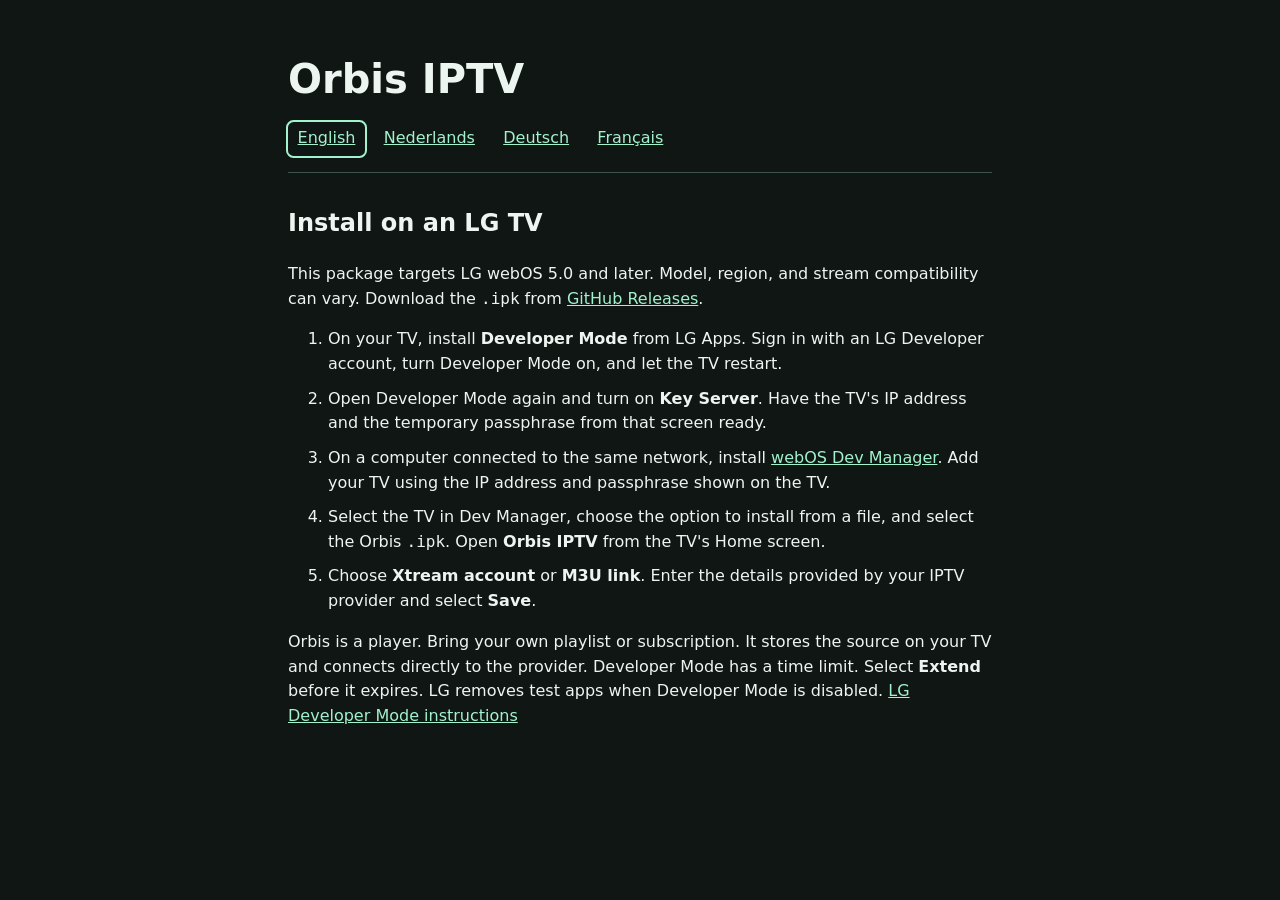
<file: distribution/install.html>
<!doctype html>
<html lang="en">
<head>
  <meta charset="utf-8">
  <meta name="viewport" content="width=device-width, initial-scale=1">
  <title>Install Orbis IPTV</title>
  <style>
    body { margin: 0; background: #101614; color: #edf5f1; font: 1rem/1.55 system-ui, sans-serif; }
    main { max-width: 44rem; margin: 0 auto; padding: 3rem 1.25rem; }
    header { border-bottom: 1px solid #3d5249; padding-bottom: 1rem; }
    h1 { font-size: 2.5rem; margin: 0 0 0.75rem; }
    h2 { margin-top: 2rem; }
    a { color: #a2f2cd; }
    nav a { display: inline-block; padding: 0.28rem 0.6rem; margin-right: 0.25rem; }
    nav a:focus, nav a[aria-current] { outline: 2px solid #a2f2cd; border-radius: 0.35rem; }
    li { margin-bottom: 0.6rem; }
    code { overflow-wrap: anywhere; }
  </style>
</head>
<body>
<main>
  <header>
    <h1>Orbis IPTV</h1>
    <nav aria-label="Language">
      <a href="#en" lang="en">English</a>
      <a href="#nl" lang="nl">Nederlands</a>
      <a href="#de" lang="de">Deutsch</a>
      <a href="#fr" lang="fr">Français</a>
    </nav>
  </header>
  <article id="en" lang="en">
    <h2>Install on an LG TV</h2>
    <p>This package targets LG webOS 5.0 and later. Model, region, and stream compatibility can vary. Download the <code>.ipk</code> from <a href="https://github.com/dedmen7/webos-iptv-rs/releases/latest">GitHub Releases</a>.</p>
    <ol>
      <li>On your TV, install <strong>Developer Mode</strong> from LG Apps. Sign in with an LG Developer account, turn Developer Mode on, and let the TV restart.</li>
      <li>Open Developer Mode again and turn on <strong>Key Server</strong>. Have the TV's IP address and the temporary passphrase from that screen ready.</li>
      <li>On a computer connected to the same network, install <a href="https://github.com/webosbrew/dev-manager-desktop/releases/latest">webOS Dev Manager</a>. Add your TV using the IP address and passphrase shown on the TV.</li>
      <li>Select the TV in Dev Manager, choose the option to install from a file, and select the Orbis <code>.ipk</code>. Open <strong>Orbis IPTV</strong> from the TV's Home screen.</li>
      <li>Choose <strong>Xtream account</strong> or <strong>M3U link</strong>. Enter the details provided by your IPTV provider and select <strong>Save</strong>.</li>
    </ol>
    <p>Orbis is a player. Bring your own playlist or subscription. It stores the source on your TV and connects directly to the provider. Developer Mode has a time limit. Select <strong>Extend</strong> before it expires. LG removes test apps when Developer Mode is disabled. <a href="https://webostv.developer.lge.com/develop/getting-started/developer-mode-app">LG Developer Mode instructions</a></p>
  </article>
  <article id="nl" lang="nl">
    <h2>Installeren op een LG-tv</h2>
    <p>Dit pakket is bedoeld voor LG webOS 5.0 of hoger. Ondersteuning kan per model, regio en stream verschillen. Download het <code>.ipk</code>-bestand bij <a href="https://github.com/dedmen7/webos-iptv-rs/releases/latest">GitHub Releases</a>.</p>
    <ol>
      <li>Installeer <strong>Developer Mode</strong> via LG Apps op je tv. Log in met een LG Developer-account, zet Developer Mode aan en laat de tv opnieuw opstarten.</li>
      <li>Open Developer Mode opnieuw en zet <strong>Key Server</strong> aan. Houd het IP-adres en de tijdelijke passphrase op dat scherm bij de hand.</li>
      <li>Installeer <a href="https://github.com/webosbrew/dev-manager-desktop/releases/latest">webOS Dev Manager</a> op een computer op hetzelfde netwerk. Voeg de tv toe met het IP-adres en de passphrase op je tv.</li>
      <li>Selecteer de tv in Dev Manager, kies installeren vanuit een bestand en selecteer het <code>.ipk</code>-bestand van Orbis. Open <strong>Orbis IPTV</strong> vanuit het LG-startscherm.</li>
      <li>Kies <strong>Xtream-account</strong> of <strong>M3U-link</strong>. Vul de gegevens van je eigen IPTV-aanbieder in en kies <strong>Opslaan</strong>.</li>
    </ol>
    <p>Orbis is een speler voor je eigen afspeellijst of abonnement. De bron wordt op je tv opgeslagen en Orbis maakt rechtstreeks verbinding met je aanbieder. Developer Mode heeft een tijdslimiet. Kies op tijd <strong>Extend</strong>. LG verwijdert testapps wanneer Developer Mode wordt uitgeschakeld. <a href="https://webostv.developer.lge.com/develop/getting-started/developer-mode-app">LG-handleiding voor Developer Mode</a></p>
  </article>
  <article id="de" lang="de">
    <h2>Auf einem LG-Fernseher installieren</h2>
    <p>Das Paket ist für LG webOS ab Version 5.0 vorgesehen. Die Unterstützung kann je nach Modell, Region und Stream variieren. Lade die <code>.ipk</code>-Datei unter <a href="https://github.com/dedmen7/webos-iptv-rs/releases/latest">GitHub Releases</a> herunter.</p>
    <ol>
      <li>Installiere <strong>Developer Mode</strong> über LG Apps. Melde dich mit einem LG-Entwicklerkonto an, aktiviere den Entwicklermodus und starte den Fernseher neu.</li>
      <li>Öffne Developer Mode erneut und aktiviere <strong>Key Server</strong>. Halte die IP-Adresse und das vorübergehende Kennwort auf diesem Bildschirm bereit.</li>
      <li>Installiere <a href="https://github.com/webosbrew/dev-manager-desktop/releases/latest">webOS Dev Manager</a> auf einem Computer im selben Netzwerk und füge den Fernseher mit der angezeigten IP-Adresse und dem Kennwort hinzu.</li>
      <li>Wähle den Fernseher in Dev Manager aus, installiere die Orbis-Datei mit der Endung <code>.ipk</code> und öffne <strong>Orbis IPTV</strong> auf dem Startbildschirm.</li>
      <li>Wähle <strong>Xtream-Konto</strong> oder <strong>M3U-Link</strong>. Gib die Daten deines IPTV-Anbieters ein und wähle <strong>Speichern</strong>.</li>
    </ol>
    <p>Orbis spielt deine eigene Wiedergabeliste oder dein Abo ab. Die Quelle bleibt auf dem Fernseher und Orbis verbindet sich direkt mit deinem Anbieter. Der Entwicklermodus ist zeitlich begrenzt. Wähle rechtzeitig <strong>Extend</strong>. LG entfernt Test-Apps, wenn der Entwicklermodus deaktiviert wird. <a href="https://webostv.developer.lge.com/develop/getting-started/developer-mode-app">Anleitung von LG</a></p>
  </article>
  <article id="fr" lang="fr">
    <h2>Installer Orbis sur un téléviseur LG</h2>
    <p>Ce paquet est prévu pour LG webOS 5.0 ou version ultérieure. La compatibilité dépend du modèle, de la région et du flux. Téléchargez le fichier <code>.ipk</code> depuis <a href="https://github.com/dedmen7/webos-iptv-rs/releases/latest">GitHub Releases</a>.</p>
    <ol>
      <li>Installez <strong>Developer Mode</strong> depuis LG Apps. Connectez-vous avec un compte développeur LG, activez le mode développeur et laissez le téléviseur redémarrer.</li>
      <li>Rouvrez Developer Mode et activez <strong>Key Server</strong>. Relevez l’adresse IP et la phrase secrète temporaire affichées sur cet écran.</li>
      <li>Installez <a href="https://github.com/webosbrew/dev-manager-desktop/releases/latest">webOS Dev Manager</a> sur un ordinateur connecté au même réseau. Ajoutez le téléviseur avec les informations affichées à l’écran.</li>
      <li>Sélectionnez le téléviseur dans Dev Manager et installez le fichier Orbis <code>.ipk</code>. Ouvrez <strong>Orbis IPTV</strong> depuis l’écran d’accueil.</li>
      <li>Choisissez <strong>Compte Xtream</strong> ou <strong>Lien M3U</strong>. Saisissez les informations de votre fournisseur IPTV, puis sélectionnez <strong>Enregistrer</strong>.</li>
    </ol>
    <p>Orbis lit votre liste ou abonnement IPTV. La source est enregistrée sur votre téléviseur et Orbis se connecte directement à votre fournisseur. Le mode développeur est limité dans le temps. Choisissez <strong>Extend</strong> avant son expiration. LG supprime les applications de test lorsque le mode développeur est désactivé. <a href="https://webostv.developer.lge.com/develop/getting-started/developer-mode-app">Mode d’emploi de LG</a></p>
  </article>
</main>
<script>
  var allowed = ['en', 'nl', 'de', 'fr'];
  var browser = (navigator.language || 'en').split(/[-_]/)[0].toLowerCase();
  function showLanguage() {
    var selected = location.hash.slice(1);
    if (allowed.indexOf(selected) === -1) selected = allowed.indexOf(browser) === -1 ? 'en' : browser;
    document.documentElement.lang = selected;
    allowed.forEach(function (code) {
      var active = code === selected;
      document.getElementById(code).hidden = !active;
      var tab = document.querySelector('a[href="#' + code + '"]');
      if (active) tab.setAttribute('aria-current', 'true');
      else tab.removeAttribute('aria-current');
    });
  }
  showLanguage();
  window.addEventListener('hashchange', showLanguage);
</script>
</body>
</html>
</file>
